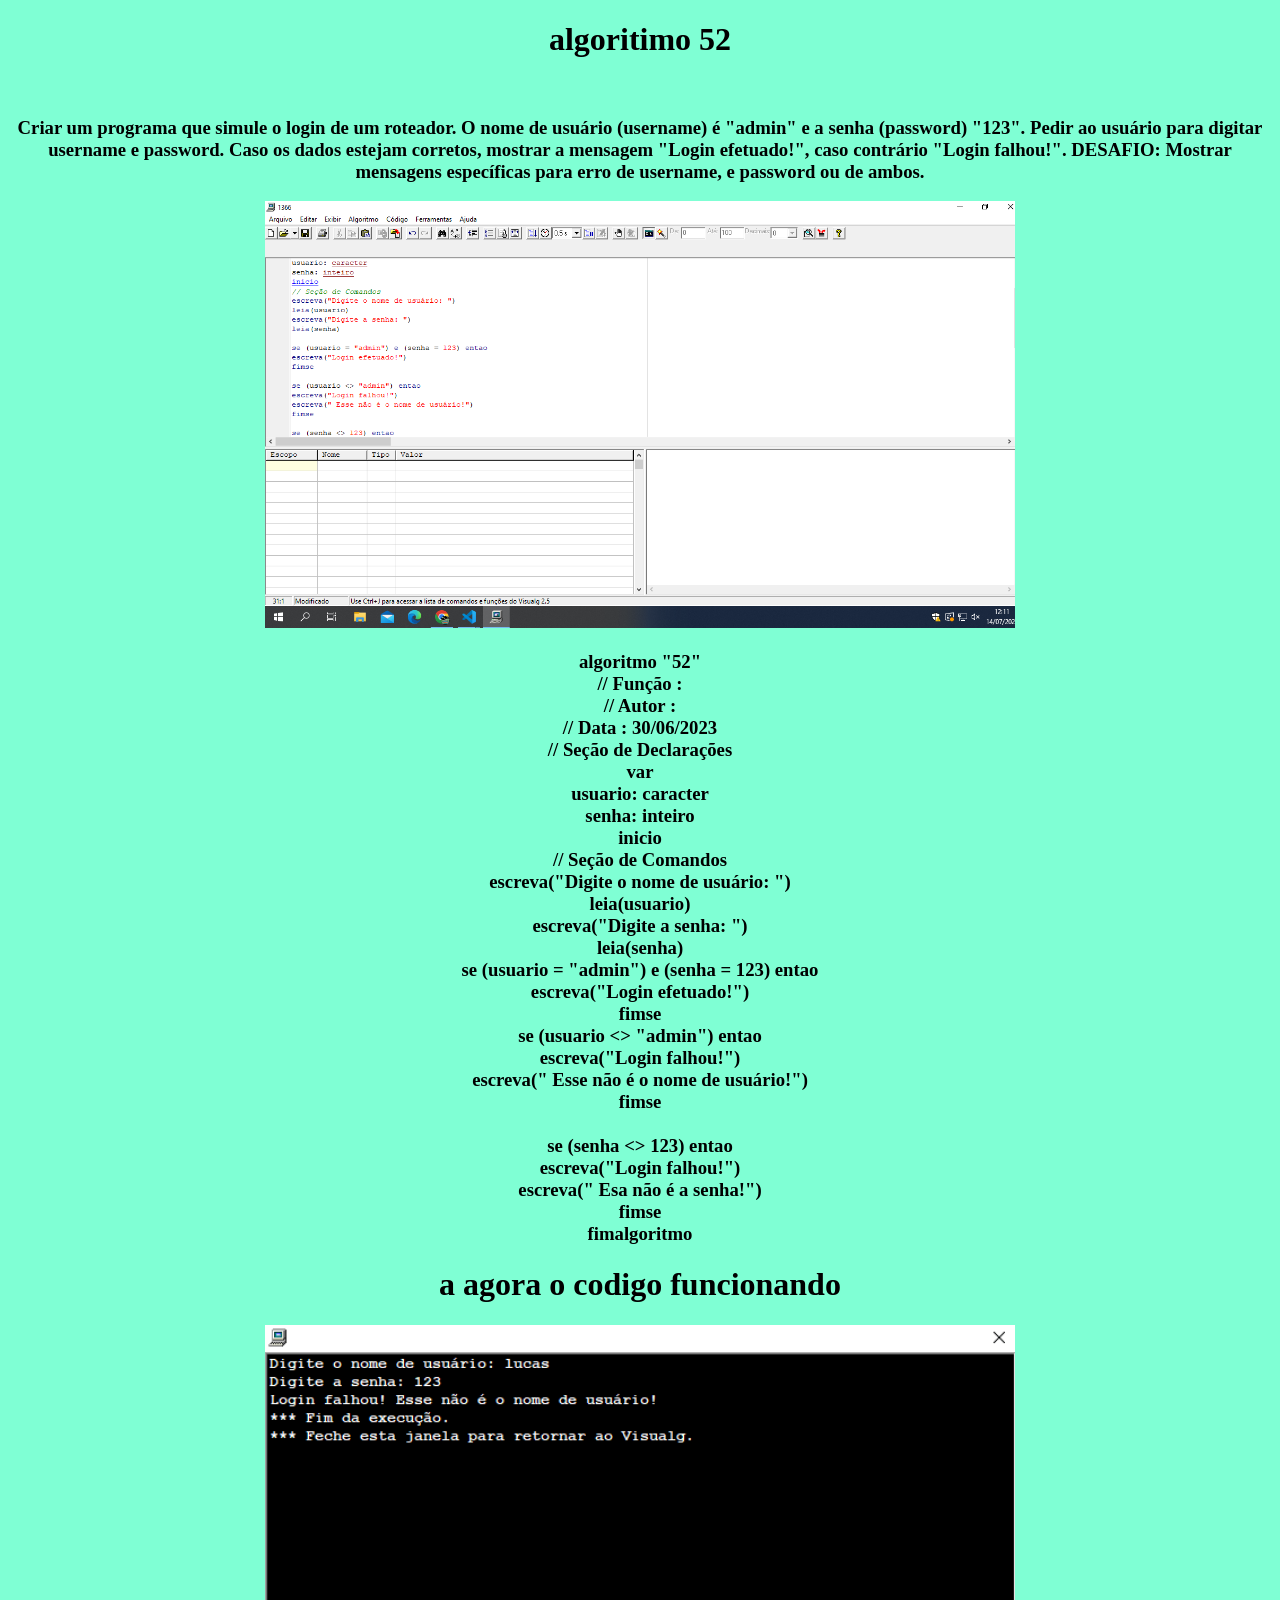
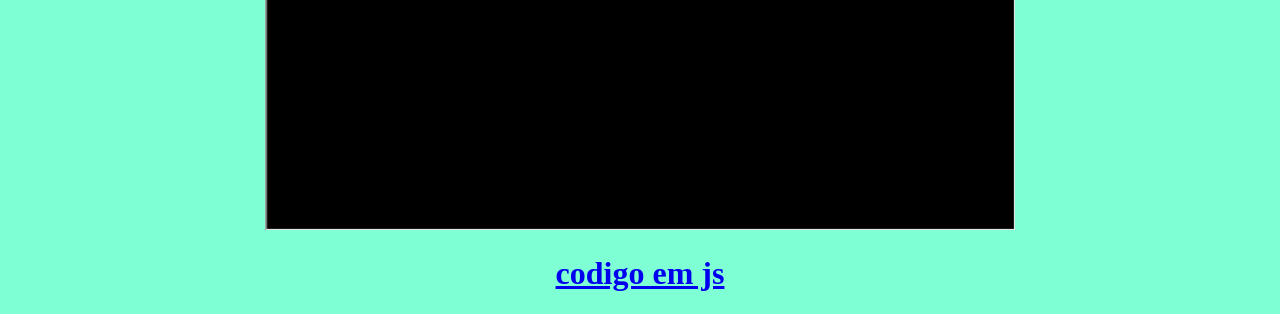
<file: index.html>
<!DOCTYPE html>
<html lang="en">

<head>
    <meta charset="UTF-8">
    <meta http-equiv="X-UA-Compatible" content="IE=edge">
    <meta name="viewport" content="width=device-width, initial-scale=1.0">
    <title>alg 52</title>
</head>

<body>
    <div style="text-align: center;">
   
    <link rel="stylesheet" href="fundo.css">
    <h1><strong>algoritimo 52</strong></h1><br>
    <h3>Criar um programa que simule o login de um roteador. O nome de usuário (username) é "admin" e a senha
        (password) "123". Pedir ao usuário para digitar username e password. Caso os dados estejam corretos,
        mostrar a mensagem "Login efetuado!", caso contrário "Login falhou!". DESAFIO: Mostrar mensagens
        específicas para erro de username, e password ou de ambos.
    </h3>
    <img src="1.PNG" width="750px" alt="imagem grande">
<h3><strong>
    algoritmo "52"<br>
    // Função : <br>
    // Autor :<br>
    // Data : 30/06/2023<br>
    // Seção de Declarações<br>
    var<br>
    usuario: caracter<br>
    senha: inteiro<br>
    inicio<br>
    // Seção de Comandos<br>
    escreva("Digite o nome de usuário: ")<br>
    leia(usuario)<br>
    escreva("Digite a senha: ")<br>
    leia(senha)<br>
    
    se (usuario = "admin") e (senha = 123) entao<br>
    escreva("Login efetuado!")<br>
    fimse<br>
    
    se (usuario <> "admin") entao<br>
    escreva("Login falhou!")<br>
    escreva(" Esse não é o nome de usuário!")<br>
    fimse<br>
    <br>
    se (senha <> 123) entao<br>
    escreva("Login falhou!")<br>
    escreva(" Esa não é a senha!")<br>
    fimse<br>
    fimalgoritmo<br>

</h3></strong>
<H1>a agora o codigo funcionando </H1>
    <img src="resultado 1.PNG" width="750px" alt="imagem grande">

    <a href="https://lucasgriesang.github.io/ALG52/index2.html">
        <h1><strong>codigo em js</strong> </h1>
        

    </a>
    </div>
</body>

</html>
</file>
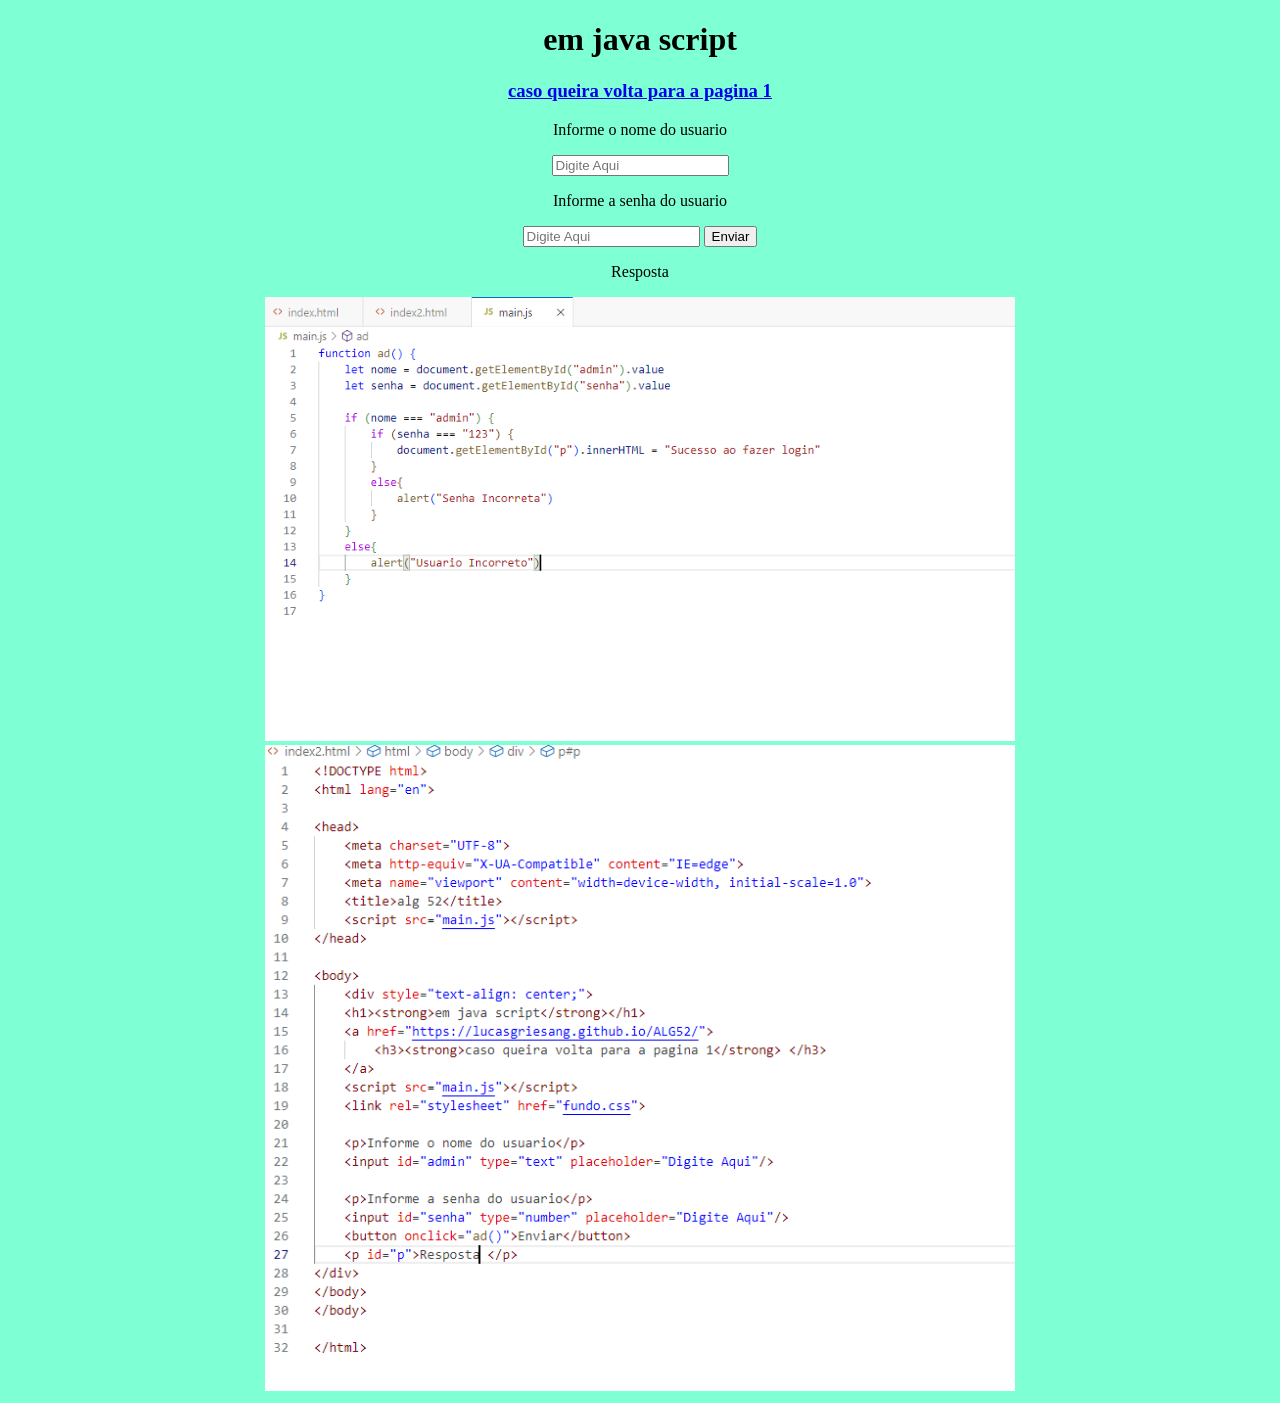
<file: index2.html>
<!DOCTYPE html>
<html lang="en">

<head>
    <meta charset="UTF-8">
    <meta http-equiv="X-UA-Compatible" content="IE=edge">
    <meta name="viewport" content="width=device-width, initial-scale=1.0">
    <title>alg 52</title>
    <script src="main.js"></script>
</head>

<body>
    <div style="text-align: center;">
    <h1><strong>em java script</strong></h1>
    <a href="https://lucasgriesang.github.io/ALG52/">
        <h3><strong>caso queira volta para a pagina 1</strong> </h3>
    </a>
    <script src="main.js"></script>
    <link rel="stylesheet" href="fundo.css">

    <p>Informe o nome do usuario</p>
    <input id="admin" type="text" placeholder="Digite Aqui"/>
    
    <p>Informe a senha do usuario</p>
    <input id="senha" type="number" placeholder="Digite Aqui"/>
    <button onclick="ad()">Enviar</button>
    <p id="p">Resposta </p>
    <img src="2.png" width="750px" alt="imagem grande">
    <img src="3.png" width="750px" alt="imagem grande">

</div>
</body>
</body>

</html>
</file>
<file: fundo.css>
body{
background-color: aquamarine;
}
</file>
